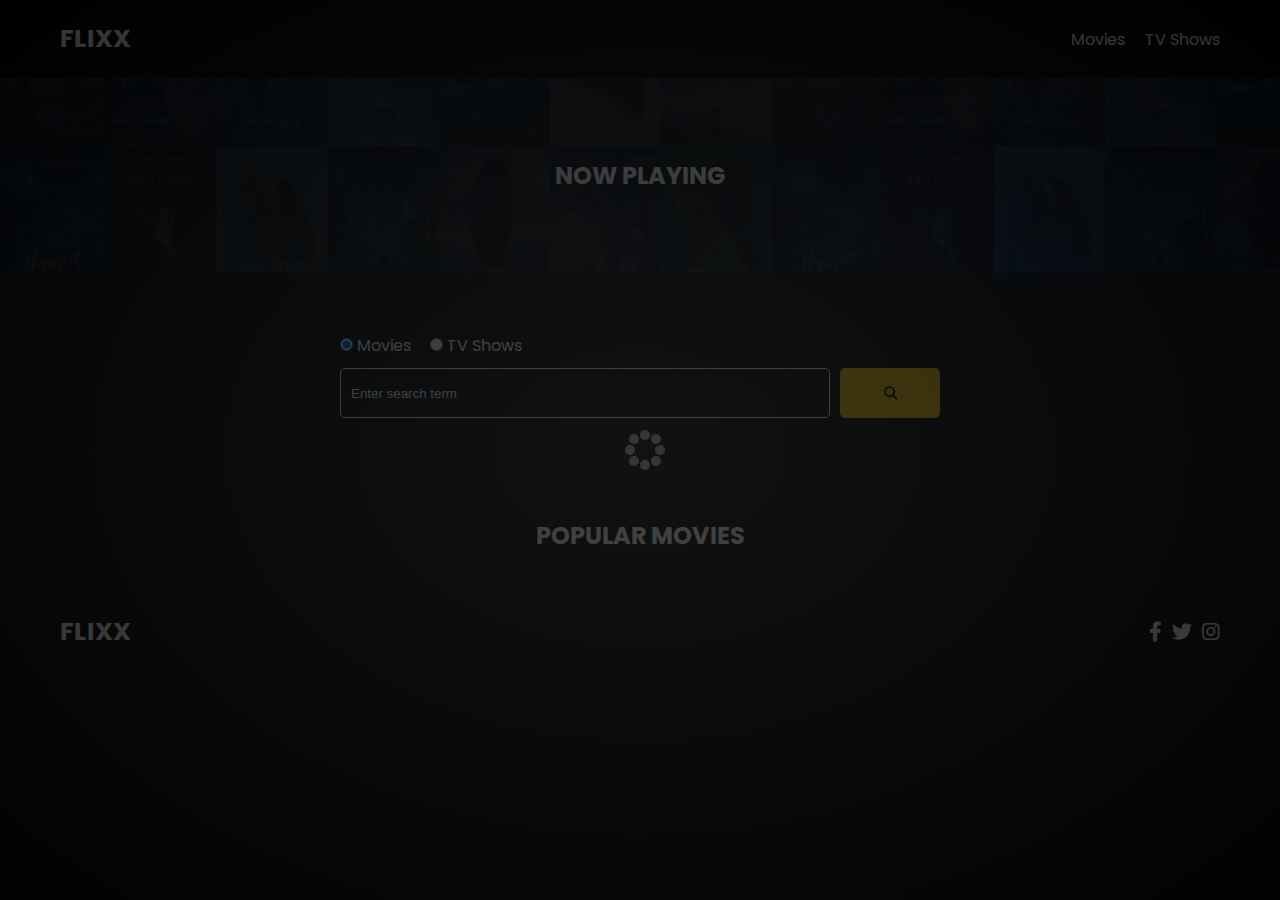
<file: 10. Flix Movie Project/index.html>
<!DOCTYPE html>
<html lang="en">
  <head>
    <meta charset="UTF-8" />
    <meta http-equiv="X-UA-Compatible" content="IE=edge" />
    <meta name="viewport" content="width=device-width, initial-scale=1.0" />
    <link rel="preconnect" href="https://fonts.googleapis.com" />
    <link rel="preconnect" href="https://fonts.gstatic.com" crossorigin />
    <link
      href="https://fonts.googleapis.com/css2?family=Poppins:wght@300;400;700&display=swap"
      rel="stylesheet"
    />
    <link rel="stylesheet" href="lib/swiper.css" />
    <link rel="stylesheet" href="lib/fontawesome.css" />
    <link rel="stylesheet" href="css/style.css" />
    <link rel="stylesheet" href="css/spinner.css" />
    <script src="lib/swiper.js"></script>
    <script src="js/script.js" defer></script>
    <title>Flixx</title>
  </head>
  <body>
    <header class="main-header">
      <div class="container">
        <div class="logo"><a href="">FLIXX</a></div>
        <nav>
          <ul>
            <li>
              <a class="nav-link" href="/">Movies</a>
            </li>
            <li>
              <a class="nav-link" href="/shows.html">TV Shows</a>
            </li>
          </ul>
        </nav>
      </div>
    </header>

    <!-- Now Playing Section -->
    <section class="now-playing">
      <h2>Now Playing</h2>
      <div class="swiper">
        <div class="swiper-wrapper"></div>
      </div>
    </section>

    <!-- Search Movies -->
    <section class="search">
      <div class="container">
        <div id="alert"></div>
        <form action="/10. Flix Movie Project/search.html" class="search-form">
          <!-- movies and shows radio box -->
          <div class="search-radio">
            <input type="radio" id="movie" name="type" value="movie" checked />
            <label for="movies">Movies</label>
            <input type="radio" id="tv" name="type" value="tv" />
            <label for="shows">TV Shows</label>
          </div>
          <div class="search-flex">
            <input
              type="text"
              name="search-term"
              id="search-term"
              placeholder="Enter search term"
            />
            <button class="btn" type="submit">
              <i class="fas fa-search"></i>
            </button>
          </div>
        </form>
      </div>
    </section>

    <!-- Popular Movies -->
    <section class="container">
      <h2>Popular Movies</h2>
      <div id="popular-movies" class="grid"></div>
    </section>

    <!-- Footer -->
    <footer class="main-footer">
      <div class="container">
        <div class="logo"><span>FLIXX</span></div>
        <div class="social-links">
          <a href="https://www.facebook.com" target="_blank"
            ><i class="fab fa-facebook-f"></i
          ></a>
          <a href="https://www.twitter.com" target="_blank"
            ><i class="fab fa-twitter"></i
          ></a>
          <a href="https://www.instagram.com" target="_blank"
            ><i class="fab fa-instagram"></i
          ></a>
        </div>
      </div>
    </footer>

    <div class="spinner"></div>
  </body>
</html>
</file>
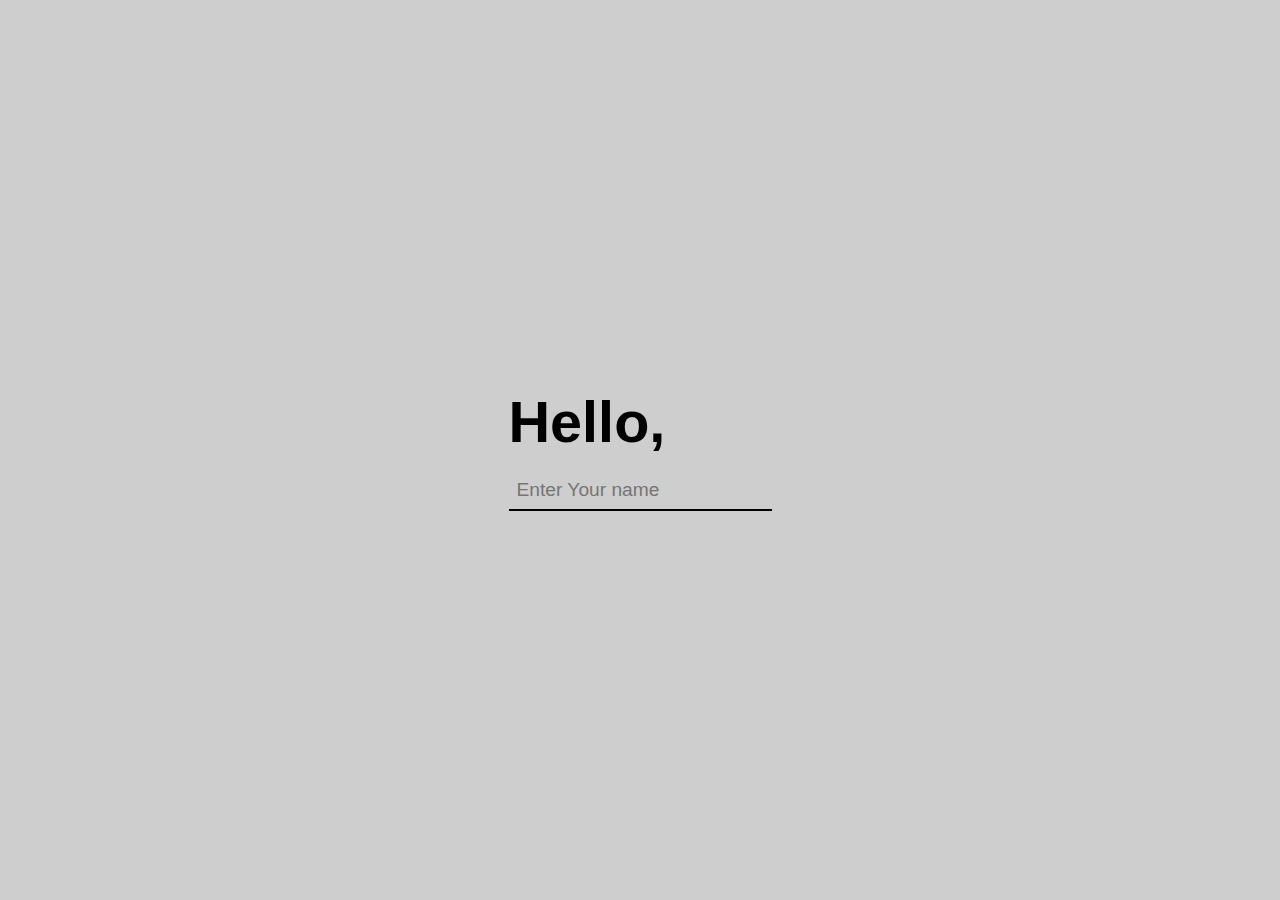
<file: Enter your name/index.html>
<!DOCTYPE html>
<html lang="en">
  <head>
    <meta charset="UTF-8" />
    <meta name="viewport" content="width=device-width, initial-scale=1.0" />
    <style>
      * {
        margin: 0;
        padding: 0;
        box-sizing: border-box;
      }
      body {
        font-family: Arial, Helvetica, sans-serif;
        font-size: 1.8rem;
        background-color: #cecece;
        height: 100vh;
        display: grid;
        place-content: center;
        width: 350px;
        margin: auto;
      }
      .name {
        font-family: cursive;
        color: #3498db;
      }

      input {
        margin-top: 1rem;
        padding: 0.5rem;
        border: 0;
        background-color: transparent;
        outline: 0;
        border-bottom: 2px solid;
        font-size: 1.2rem;
      }
    </style>
    <title>What is your name?</title>
  </head>
  <body>
    <h1>Hello, <span class="name"></span></h1>
    <input type="text" placeholder="Enter Your name " />

    <script>
      const input = document.querySelector("input");
      input.addEventListener("input", (e) => {
        document.querySelector(".name").textContent = e.target.value;
      });
    </script>
  </body>
</html>
</file>
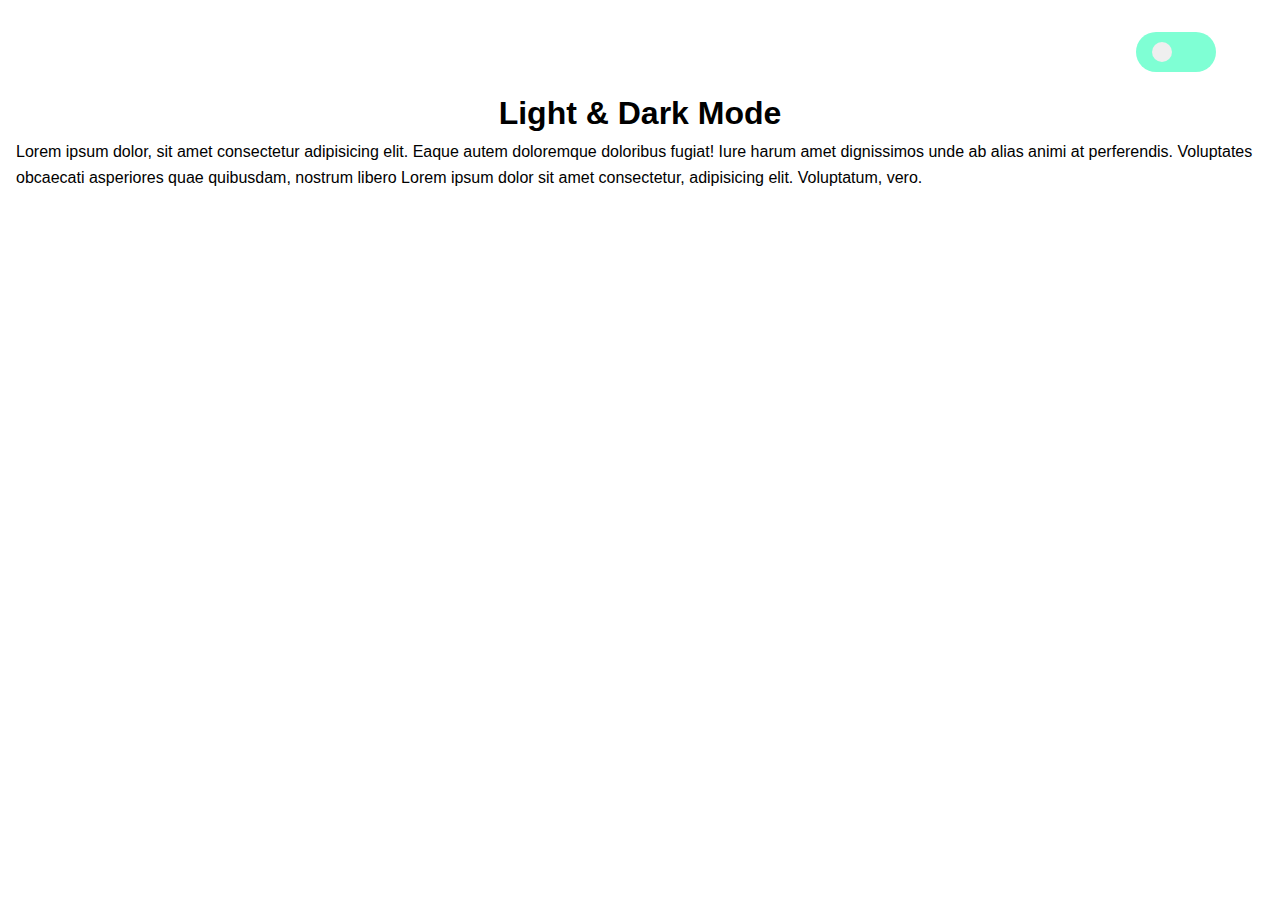
<file: light and dark mode/index.html>
<!DOCTYPE html>
<html lang="en">
  <head>
    <meta charset="UTF-8" />
    <meta name="viewport" content="width=device-width, initial-scale=1.0" />
    <link rel="stylesheet" href="../reset.css" />
    <style>
      body {
        padding: 1rem;
      }
      .box {
        background-color: aquamarine;
        width: 80px;
        height: 40px;
        position: sticky;
        top: 20px;
        z-index: 100;
        border-radius: 20px;
        display: flex;
        align-items: center;
        justify-content: flex-start;
        margin: 1rem 3rem 0 auto;
      }
      .button {
        cursor: pointer;
        display: block;
        width: 20px;
        height: 20px;
        margin: 0 1rem;
        border-radius: 50%;
        border: 1px solid transparent;
        position: relative;
        left: 0;
        transition: all 0.5s ease-in-out;
      }
      .on {
        left: 30px;
        background-color: orange;
      }

      .box.on {
        background-color: #333;
      }

      .dark {
        background-color: #333;
        color: white;
      }
      h1 {
        text-align: center;
      }

      .content {
        margin-top: 1rem;
      }
    </style>
    <title>light and dark mode</title>
  </head>
  <body>
    <div class="box">
      <button class="button"></button>
    </div>
    <div class="content">
      <h1>Light & Dark Mode</h1>
      <p>
        Lorem ipsum dolor, sit amet consectetur adipisicing elit. Eaque autem
        doloremque doloribus fugiat! Iure harum amet dignissimos unde ab alias
        animi at perferendis. Voluptates obcaecati asperiores quae quibusdam,
        nostrum libero Lorem ipsum dolor sit amet consectetur, adipisicing elit.
        Voluptatum, vero.
      </p>
    </div>
    <script src="index.js"></script>
  </body>
</html>
</file>
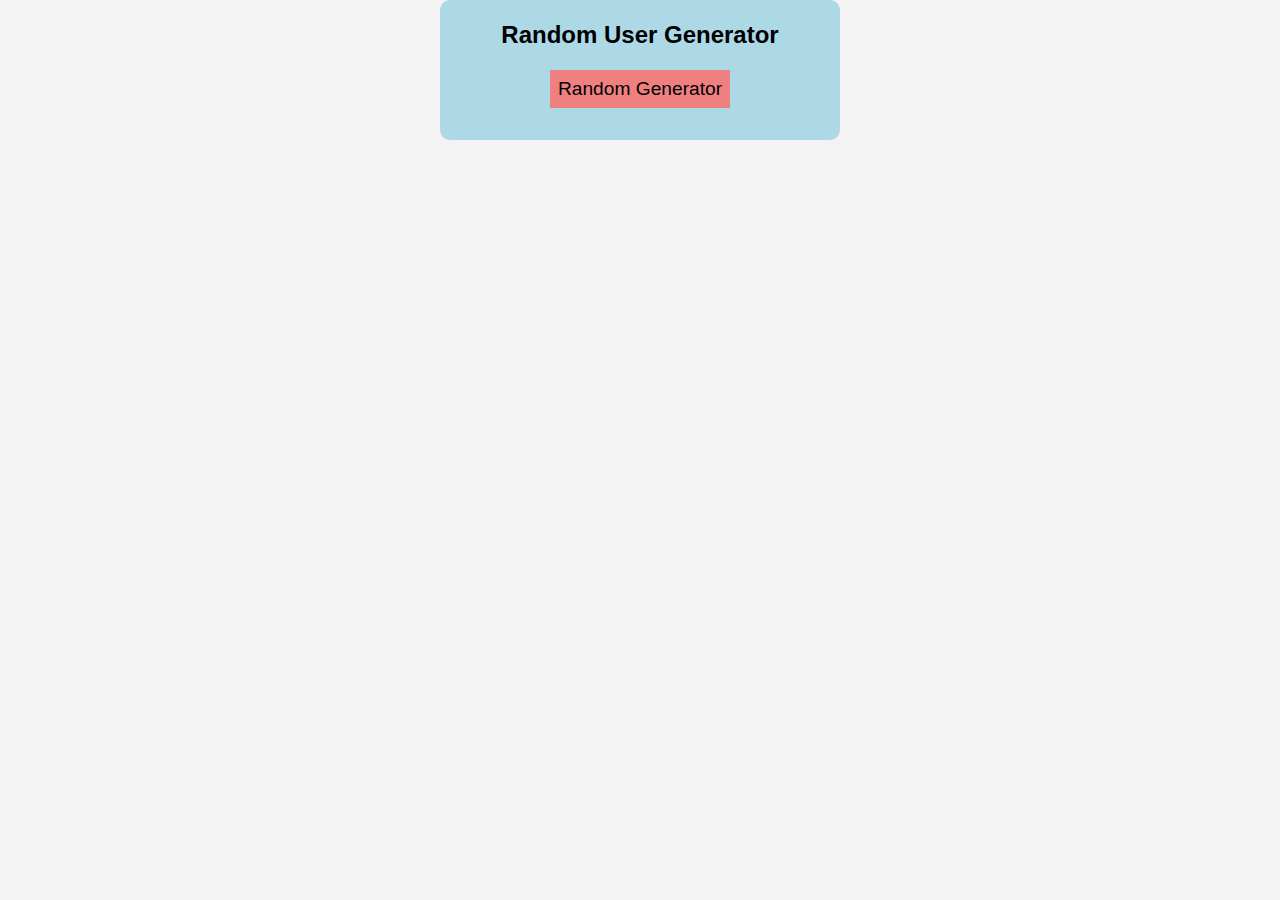
<file: Random User Generator/index.html>
<!DOCTYPE html>
<html lang="en">
  <head>
    <meta charset="UTF-8" />
    <meta name="viewport" content="width=device-width, initial-scale=1.0" />
    <link rel="stylesheet" href="style.css" />
    <link rel="stylesheet" href="../reset.css" />
    <title>Random User Generator</title>
  </head>
  <body>
    <div class="box">
      <h2>Random User Generator</h2>
      <button class="btn">Random Generator</button>
      <div class="container"></div>
    </div>
    <script src="index.js"></script>
  </body>
</html>
</file>
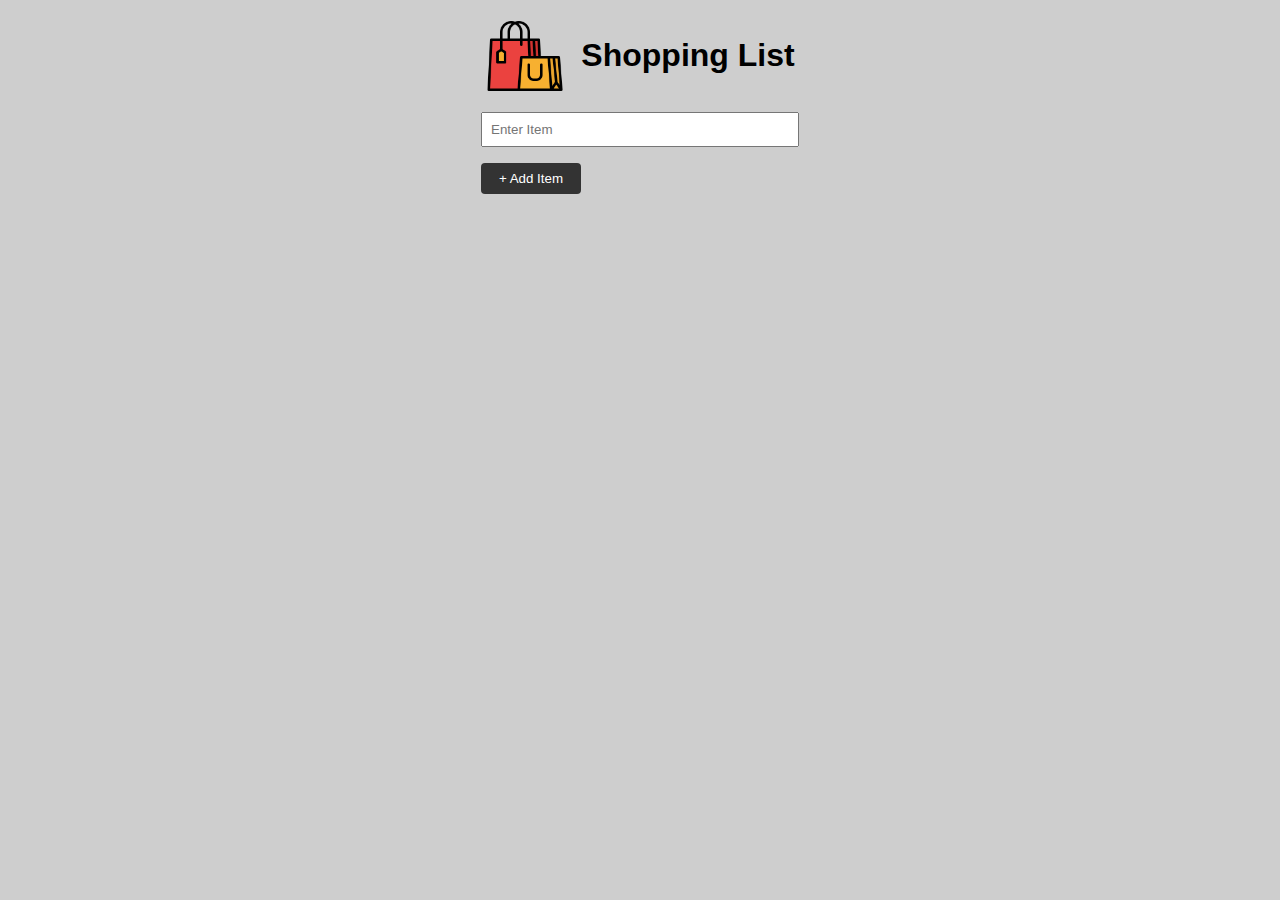
<file: Shopping List Project/index.html>
<!DOCTYPE html>
<html lang="en">
  <head>
    <meta charset="UTF-8" />
    <meta name="viewport" content="width=device-width, initial-scale=1.0" />
    <link rel="stylesheet" href="reset.css" />
    <link rel="stylesheet" href="style.css" />
    <link
      rel="stylesheet"
      href="https://cdnjs.cloudflare.com/ajax/libs/font-awesome/6.4.2/css/all.min.css"
      integrity="sha512-z3gLpd7yknf1YoNbCzqRKc4qyor8gaKU1qmn+CShxbuBusANI9QpRohGBreCFkKxLhei6S9CQXFEbbKuqLg0DA=="
      crossorigin="anonymous"
      referrerpolicy="no-referrer"
    />
    <title>Shopping List Project</title>
  </head>
  <body>
    <div class="container">
      <header id="header">
        <img src="shopping.png" alt="" />
        <h1 class="heading">Shopping List</h1>
      </header>

      <form class="form" action="">
        <div class="form-contorl">
          <input type="text" placeholder="Enter Item" id="addItem" />
        </div>
        <div class="form-control">
          <button class="btn" type="submit">+Add Item</button>
        </div>
      </form>

      <div class="filter">
        <input type="text" id="filter" placeholder="Filter Items" />
      </div>

      <ul class="items"></ul>
      <div>
        <button class="clear-all">Clear All</button>
      </div>
    </div>
    <script src="index.js"></script>
  </body>
</html>
</file>
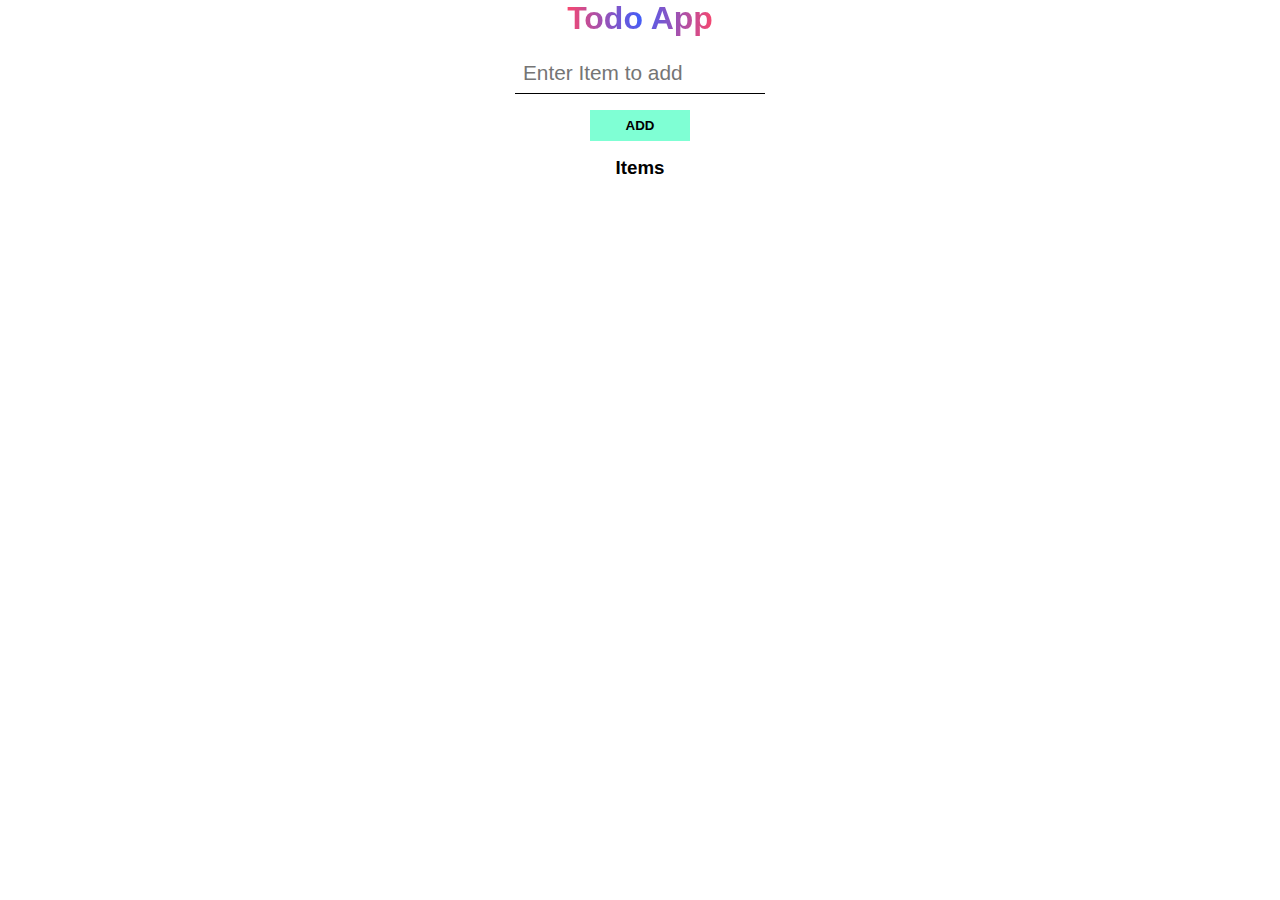
<file: Todo List/index.html>
<!DOCTYPE html>
<html lang="en">
  <head>
    <meta charset="UTF-8" />
    <meta name="viewport" content="width=device-width, initial-scale=1.0" />
    <link rel="stylesheet" href="style.css" />
    <title>Todo list</title>
  </head>
  <body>
    <header>
      <h1 class="heading">Todo App</h1>
    </header>

    <section id="input">
      <input type="text" name="item" placeholder="Enter Item to add " />
      <button class="btn">Add</button>
    </section>

    <section id="items">
      <h3>Items</h3>
      <ul class="items"></ul>
    </section>
    <script src="index.js"></script>
  </body>
</html>
</file>
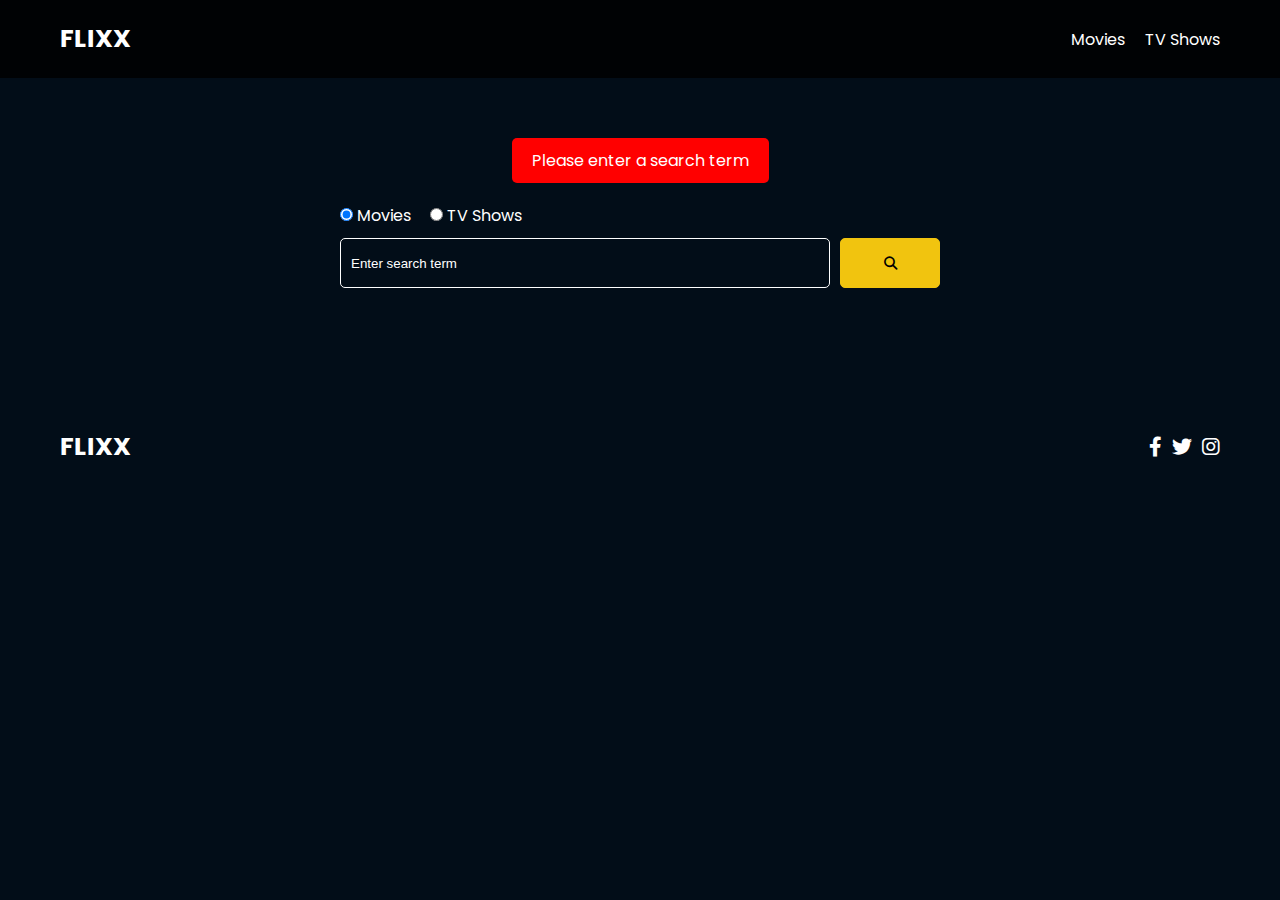
<file: 10. Flix Movie Project/search.html>
<!DOCTYPE html>
<html lang="en">
  <head>
    <meta charset="UTF-8" />
    <meta http-equiv="X-UA-Compatible" content="IE=edge" />
    <meta name="viewport" content="width=device-width, initial-scale=1.0" />
    <link rel="preconnect" href="https://fonts.googleapis.com" />
    <link rel="preconnect" href="https://fonts.gstatic.com" crossorigin />
    <link
      href="https://fonts.googleapis.com/css2?family=Poppins:wght@300;400;700&display=swap"
      rel="stylesheet"
    />
    <link rel="stylesheet" href="lib/fontawesome.css" />
    <link rel="stylesheet" href="css/style.css" />
    <link rel="stylesheet" href="css/spinner.css" />
    <script src="js/script.js" defer></script>
    <title>Flixx</title>
  </head>
  <body>
    <header class="main-header">
      <div class="container">
        <div class="logo"><a href="/">FLIXX</a></div>
        <nav>
          <ul>
            <li>
              <a class="nav-link" href="/">Movies</a>
            </li>
            <li>
              <a class="nav-link" href="/shows.html">TV Shows</a>
            </li>
          </ul>
        </nav>
      </div>
    </header>

    <!-- Search Movies -->
    <section class="search">
      <div class="container">
        <div id="alert"></div>
        <form action="/search.html" class="search-form">
          <div class="search-radio">
            <input type="radio" id="movie" name="type" value="movie" checked />
            <label for="movies">Movies</label>
            <input type="radio" id="tv" name="type" value="tv" />
            <label for="shows">TV Shows</label>
          </div>
          <div class="search-flex">
            <input
              type="text"
              name="search-term"
              id="search-term"
              placeholder="Enter search term"
            />

            <button class="btn" type="submit">
              <i class="fas fa-search"></i>
            </button>
          </div>
        </form>
      </div>
    </section>

    <!-- Search Results -->
    <section id="search-results-wrapper" class="container">
      <heading id="search-results-heading"></heading>
      <div id="search-results" class="grid"></div>
      <div id="pagination"></div>
    </section>

    <!-- Footer -->
    <footer class="main-footer">
      <div class="container">
        <div class="logo"><span>FLIXX</span></div>
        <div class="social-links">
          <a href="https://www.facebook.com" target="_blank"
            ><i class="fab fa-facebook-f"></i
          ></a>
          <a href="https://www.twitter.com" target="_blank"
            ><i class="fab fa-twitter"></i
          ></a>
          <a href="https://www.instagram.com" target="_blank"
            ><i class="fab fa-instagram"></i
          ></a>
        </div>
      </div>
    </footer>

    <div class="spinner"></div>
  </body>
</html>
</file>
<file: 10. Flix Movie Project/css/style.css>
*,
*::before,
*::after {
  box-sizing: border-box;
  padding: 0;
  margin: 0;
}

:root {
  --color-primary: #020d18;
  --color-secondary: #f1c40f;
}

body {
  font-family: 'Poppins', sans-serif;
  font-size: 16px;
  background: var(--color-primary);
  color: #fff;
  overflow-x: hidden;
}

a {
  color: #fff;
  text-decoration: none;
}

ul {
  list-style: none;
}

.text-primary {
  color: var(--color-secondary);
}

.text-secondary {
  color: var(--color-secondary);
}

.active {
  color: var(--color-secondary);
  font-weight: 700;
}

.back {
  margin-top: 30px;
}

.btn {
  display: inline-block;
  padding: 0.5rem 1rem;
  border: 1px solid var(--color-secondary);
  border-radius: 5px;
  color: #fff;
  cursor: pointer;
  background: transparent;
  transition: all 0.3s ease-in-out;
}

.btn:hover {
  background: var(--color-secondary);
  color: #000;
}

.btn:disabled {
  border-color: #ccc;
  cursor: not-allowed;
}

.btn:disabled:hover {
  background: transparent;
  color: #fff;
}

.container {
  max-width: 1200px;
  width: 100%;
  margin: 0 auto;
  padding: 0 20px;
}

.main-header .container {
  display: flex;
  justify-content: space-between;
  align-items: center;
  padding: 0 20px;
}

.main-header {
  padding: 20px 0;
  background: rgba(0, 0, 0, 0.8);
}

.main-header .logo {
  color: #fff;
  font-size: 25px;
  font-weight: 700;
  text-transform: uppercase;
}

.main-header ul {
  display: flex;
}

.main-header ul li {
  margin-left: 20px;
}

.main-header ul li a {
  font-size: 16px;
}

.main-header ul li a:hover {
  color: var(--color-secondary);
}

/* Grid */
.grid {
  display: grid;
  grid-template-columns: repeat(auto-fit, minmax(250px, 1fr));
  grid-gap: 20px;
}

/* Card */
.card {
  background: #04376b;
  padding: 5px;
}

.card img {
  width: 100%;
}

.card-body {
  padding: 10px;
  font-size: 20px;
}

.card:hover {
  transform: scale(1.05);
  transition: all 0.5s ease-in-out;
  background: #0a4b8f;
}

/* Footer */
.main-footer {
  background: #020d18;
  padding: 20px 0;
  margin-top: 20px;
}

.main-footer .container {
  display: flex;
  justify-content: space-between;
  align-items: center;
}

.main-footer .container .logo {
  color: #fff;
  font-size: 25px;
  font-weight: 700;
  text-transform: uppercase;
}

.main-footer .container .social-links {
  display: flex;
  font-size: 20px;
}

.main-footer .container .social-links a {
  margin-left: 10px;
  color: #fff;
}

.main-footer .container .social-links a:hover {
  color: var(--color-secondary);
}

/* Section: Now Playing */

section.now-playing {
  padding: 60px;
  background: url(../images/showcase-bg.jpg) no-repeat center center/cover;
}

section h2 {
  margin: 20px 0;
  text-align: center;
  text-transform: uppercase;
}

/* Slider */
.swiper {
  width: 100%;
  height: 50%;
}

.swiper-slide {
  text-align: center;
  font-size: 18px;
  background: var(--color-primary);
  display: flex;
  flex-direction: column;
  justify-content: center;
  align-items: center;
}

.swiper-slide img {
  display: block;
  width: 100%;
  height: 100%;
  object-fit: cover;
}

.swiper-rating {
  padding: 10px;
}

/* Movie & Show Details */
.details-top {
  display: flex;
  justify-content: space-between;
  align-items: center;
  margin: 50px 0 30px;
}

.details-top div:nth-child(2) {
  width: 100%;
}

@media (max-width: 700px) {
  .details-top {
    display: block;
    margin-bottom: 40px;
    padding-bottom: 20px;
    border-bottom: #ccc solid 1px;
  }
}

.details-top img {
  width: 400px;
  height: 100%;
  margin-right: 60px;
  object-fit: cover;
}

.details-top p {
  margin: 20px 0;
}

.details-top .btn {
  margin-top: 20px;
}

.details-bottom {
}

.details-bottom li {
  margin: 15px 0;
  padding-bottom: 8px;
  border-bottom: 1px solid #fff;
  border-color: rgba(255, 255, 255, 0.1);
}

/* Search */
.search {
  padding: 60px;
  margin-bottom: 40px;
}

.search .container {
  display: flex;
  justify-content: center;
  align-items: center;
  flex-direction: column;
}

.search .container h2 {
  margin-bottom: 20px;
}

.search .container form {
  width: 100%;
  max-width: 600px;
}

.search-radio label {
  margin-right: 15px;
}

.search-flex {
  display: flex;
  justify-content: space-between;
  align-items: center;
  margin-top: 10px;
}

.search .container form input[type='text'] {
  flex: 6;
  width: 100%;
  height: 50px;
  padding: 10px;
  margin-right: 10px;
  border: 1px solid #fff;
  border-radius: 5px;
  background: transparent;
  color: #fff;
}

.search .container form input[type='text']::placeholder {
  color: #fff;
}

.search .container form input[type='text']:focus {
  outline: none;
}

.search .container form button {
  flex: 1;
  display: block;
  width: 100%;
  padding: 10px;
  border-radius: 5px;
  height: 50px;
  cursor: pointer;
  background: var(--color-secondary);
  color: #000;
}

.search .container form button:hover {
  background: transparent;
  color: #fff;
}

.pagination {
  margin-top: 20px;
}

.page-counter {
  margin-top: 10px;
}

/* Alert */
.alert {
  background-color: red;
  color: white;
  padding: 10px 20px;
  margin-bottom: 20px;
  border-radius: 5px;
}

.success {
  background: green;
}

.error {
  background: red;
}
</file>
<file: 10. Flix Movie Project/css/spinner.css>
/* Spinner From: https://codepen.io/tbrownvisuals/pen/edGYvx */
.spinner {
  position: fixed;
  z-index: 999;
  height: 2em;
  width: 2em;
  overflow: show;
  margin: auto;
  top: 0;
  left: 0;
  bottom: 0;
  right: 0;
  display: none;
}

.show {
  display: block;
}

/* Transparent Overlay */
.spinner:before {
  content: '';
  display: block;
  position: fixed;
  top: 0;
  left: 0;
  width: 100%;
  height: 100%;
  background: radial-gradient(rgba(20, 20, 20, 0.8), rgba(0, 0, 0, 0.8));

  background: -webkit-radial-gradient(
    rgba(20, 20, 20, 0.8),
    rgba(0, 0, 0, 0.8)
  );
}

/* :not(:required) hides these rules from IE9 and below */
.spinner:not(:required) {
  /* hide "loading..." text */
  font: 0/0 a;
  color: transparent;
  text-shadow: none;
  background-color: transparent;
  border: 0;
}

.spinner:not(:required):after {
  content: '';
  display: block;
  font-size: 10px;
  width: 1em;
  height: 1em;
  margin-top: -0.5em;
  -webkit-animation: spinner 150ms infinite linear;
  -moz-animation: spinner 150ms infinite linear;
  -ms-animation: spinner 150ms infinite linear;
  -o-animation: spinner 150ms infinite linear;
  animation: spinner 150ms infinite linear;
  border-radius: 0.5em;
  -webkit-box-shadow: rgba(255, 255, 255, 0.75) 1.5em 0 0 0,
    rgba(255, 255, 255, 0.75) 1.1em 1.1em 0 0,
    rgba(255, 255, 255, 0.75) 0 1.5em 0 0,
    rgba(255, 255, 255, 0.75) -1.1em 1.1em 0 0,
    rgba(255, 255, 255, 0.75) -1.5em 0 0 0,
    rgba(255, 255, 255, 0.75) -1.1em -1.1em 0 0,
    rgba(255, 255, 255, 0.75) 0 -1.5em 0 0,
    rgba(255, 255, 255, 0.75) 1.1em -1.1em 0 0;
  box-shadow: rgba(255, 255, 255, 0.75) 1.5em 0 0 0,
    rgba(255, 255, 255, 0.75) 1.1em 1.1em 0 0,
    rgba(255, 255, 255, 0.75) 0 1.5em 0 0,
    rgba(255, 255, 255, 0.75) -1.1em 1.1em 0 0,
    rgba(255, 255, 255, 0.75) -1.5em 0 0 0,
    rgba(255, 255, 255, 0.75) -1.1em -1.1em 0 0,
    rgba(255, 255, 255, 0.75) 0 -1.5em 0 0,
    rgba(255, 255, 255, 0.75) 1.1em -1.1em 0 0;
}

/* Animation */

@-webkit-keyframes spinner {
  0% {
    -webkit-transform: rotate(0deg);
    -moz-transform: rotate(0deg);
    -ms-transform: rotate(0deg);
    -o-transform: rotate(0deg);
    transform: rotate(0deg);
  }
  100% {
    -webkit-transform: rotate(360deg);
    -moz-transform: rotate(360deg);
    -ms-transform: rotate(360deg);
    -o-transform: rotate(360deg);
    transform: rotate(360deg);
  }
}
@-moz-keyframes spinner {
  0% {
    -webkit-transform: rotate(0deg);
    -moz-transform: rotate(0deg);
    -ms-transform: rotate(0deg);
    -o-transform: rotate(0deg);
    transform: rotate(0deg);
  }
  100% {
    -webkit-transform: rotate(360deg);
    -moz-transform: rotate(360deg);
    -ms-transform: rotate(360deg);
    -o-transform: rotate(360deg);
    transform: rotate(360deg);
  }
}
@-o-keyframes spinner {
  0% {
    -webkit-transform: rotate(0deg);
    -moz-transform: rotate(0deg);
    -ms-transform: rotate(0deg);
    -o-transform: rotate(0deg);
    transform: rotate(0deg);
  }
  100% {
    -webkit-transform: rotate(360deg);
    -moz-transform: rotate(360deg);
    -ms-transform: rotate(360deg);
    -o-transform: rotate(360deg);
    transform: rotate(360deg);
  }
}
@keyframes spinner {
  0% {
    -webkit-transform: rotate(0deg);
    -moz-transform: rotate(0deg);
    -ms-transform: rotate(0deg);
    -o-transform: rotate(0deg);
    transform: rotate(0deg);
  }
  100% {
    -webkit-transform: rotate(360deg);
    -moz-transform: rotate(360deg);
    -ms-transform: rotate(360deg);
    -o-transform: rotate(360deg);
    transform: rotate(360deg);
  }
}
</file>
<file: Random User Generator/style.css>
body{
    background-color: #f3f3f3;
    font-family: system-ui, -apple-system, BlinkMacSystemFont, 'Segoe UI', Roboto, Oxygen, Ubuntu, Cantarell, 'Open Sans', 'Helvetica Neue', sans-serif;
}

.box{
    background-color: lightblue;
    text-align: center;
    max-width: 400px;
    margin: auto;
    padding: 1rem;
    border-radius: 10px;
}

.btn{
    margin: 1rem 0;
    background-color: lightcoral;
    border: 0;
    padding: 0.5rem;
    font-size: 1.2rem;
    cursor: pointer;
}
</file>
<file: Shopping List Project/style.css>
body{
    background-color: #cecece;
}

.container{
    max-width: 350px;
    margin: auto;
    padding: 1rem;
}

#header img{
    width: 80px;
}

#header{
    display: flex;
    align-items: center;
    justify-content: center;
    gap: 1rem;
}

/* 
Form
*/

input{
    margin: 1rem 0;
    width: 100%;
    padding: 0.5rem;
    outline: 0;
}



.form .btn{
    background-color: #333;
    color: white;
    padding: 0.5rem;
    border: 0;
    width: 100px;
    border-radius: 4px;
    cursor: pointer;
}

/* Filter */
#filter{
    border: transparent;
    background-color: inherit;
    border-bottom: 2px solid;
    font-size: 1.1rem;
}

/* Items  */
.items .item button{
    background:transparent;
    border: 0;
    cursor: pointer;
}

.items .item{
    box-shadow: rgba(149, 157, 165, 0.2) 0px 8px 24px;
    font-size: 1.2rem;
    font-weight: bold;
    border: 1px solid #3333336b;
    padding: 0.5rem;
    display: flex;
    justify-content: space-between;
    margin: 1rem 0;
}

/* Clear All */
.clear-all {
    width: 100%;
    padding: 0.5rem;
    outline: 0;
    cursor: pointer;
    background: #cecece;
    border: 1px solid #0000004f;
    font-weight: bold;
    display: block;
}
</file>
<file: Todo List/style.css>
*{
    margin: 0;
    padding: 0;
    box-sizing: border-box;
}

bodY{
    font-family: Arial, Helvetica, sans-serif;
    display: flex;
    flex-direction: column;
    align-items: center;
    justify-content: center;
    transition: all 1s ease-in-out;
}


.heading{
    background: radial-gradient(circle, rgba(63,94,251,1) 0%, rgba(252,70,107,1) 100%);
    -webkit-text-fill-color: transparent;
    -webkit-background-clip: text;

}
h1,h3{
    margin-bottom: 1rem;
}


ul{
    list-style: none;
    width: 250px;
    line-break: anywhere;
    width: 90vw;
}

li{
    background-color: antiquewhite;
    width: 100%;
    padding: 1rem;
    margin-bottom: 1rem;
    display: flex;
    justify-content: space-between;
    align-items: center;
}
input{
    padding: 0.5rem;
    border: 0;
    width: 250px;
    border-bottom: 1px solid;
    font-size: 1.3rem;
    outline: 0;
}

section{
    text-align: center;
}

.remove{
    width: 40px;
    padding: 0.2rem;
    background-color: rgb(212 68 68 / 82%);
    color: white;
    cursor: pointer;
    margin: 0.5rem;
}

.btn{
    text-transform: uppercase;
    padding: 0.5rem;
    display: block;
    background-color: aquamarine;
    border: 0;
    cursor: pointer;
    width: 100px;
   margin: 1rem auto;
   font-weight: bold;
}
</file>
